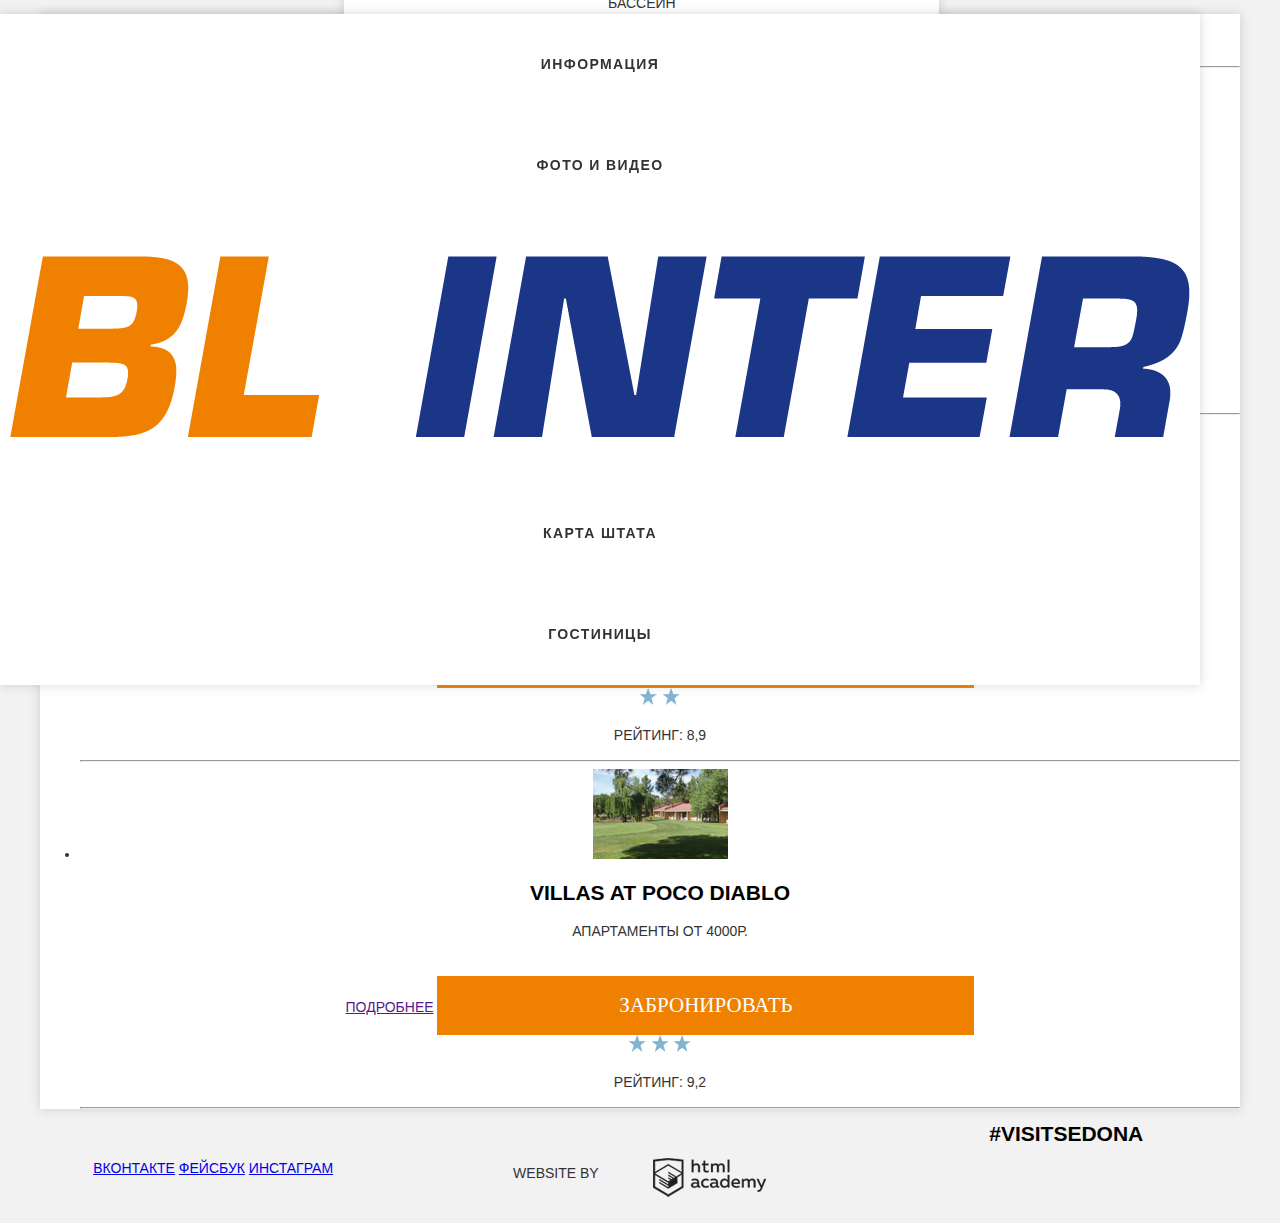
<file: catalog.html>
<!DOCTYPE html>
<html lang="ru">
  <head>
    <meta charset="utf-8">
    <title>SEDONA</title>
     <link href='https://fonts.googleapis.com/css?family=PT+Sans:400,700italic,700,400italic' rel='stylesheet' type='text/css'>
    <link rel="stylesheet" href="css/style.css">
  </head>
  <body>
    <header class="main-header">
      <div class="container">
        <nav class="main-navigation">
          <ul>
            <li>
              <a href="#">Информация</a>
            </li>
            <li>
              <a href="#">Фото и видео</a>
            </li>
            <li>
              <a href="#"> <img src="img/logo.png"> </a>
            </li>
            <li>
              <a href="#">Карта штата</a>
            </li>
            <li>
              <a href="#">Гостиницы</a>
            </li>
          </ul>
        </nav>
    </div>
    </header>
    <main class="container">	 
     <div class="filter-catalog">
     	<form>
     		 <div class="filter-catalog-infrastructure">
           <div>Инфраструктура</div>
           <input type="checkbox" name="sweem">
           <label>Бассейн</label>
           <input type="checkbox" name="parking">
           <label>Парковка</label>
           <input type="checkbox" name="wi-fi">
           <label>wi-fi</label>
         </div>
         <div class="filter-catalog-living">
           <div>Тип жилья</div>
           <input type="checkbox" name="hotel">
           <label>Отель</label>
           <input type="checkbox" name="motel">
           <label>Мотель</label>
           <input type="checkbox" name="appartement">
           <label>Апартаменты</label>
         </div>
         <div>
          <div>Стоимость в сутки</div>
          <input type="number" value="от 0"><input type="number" value="до 3000">
          <input type="range">
         </div>
         <button>Показать</button>
     	</form>
     </div>
     <div class="catalog-hotels">
      <ul>
        <li><div class="catalog-hoteles-col-1">
            <b>Результат</b>
            <div class="sorting">Сортировка<a href="">По цене</a>
            <a href="">По типу</a>
            <a href="">По рейтингу</a>
            </div>
            </div>
          <div class="catalog-hoteles-col-2">
            <div class=""></div>
          </div>
          <hr>
        </li>
        <li>
          <div class="catalog-hoteles-col-1">
            <img src="img/Amara-resort.jpg">
            <h2>Amara resort & spa</h2>
            <p>Гостиница     от 3500р.</p>
            <a href="">Подробнее</a>
            <button>Забронировать</button>
          </div>
          <div class="catalog-hoteles-col-2">
            <div class="rating">
              <img src="img/star.png">
              <img src="img/star.png">
              <img src="img/star.png">
              <img src="img/star.png">
            </div>
            <p>Рейтинг: 8,5</p>
          </div>
          <hr>
        </li>
        <li>
          <div class="catalog-hoteles-col-1">
            <img src="img/Desert-quail.jpg">
            <h2>Desert Quail Inn</h2>
            <p>Мотель     от 2000р.</p>
            <a href="">Подробнее</a>
            <button>Забронировать</button>
          </div>
          <div class="catalog-hoteles-col-2">
            <div class="rating">
              <img src="img/star.png">
              <img src="img/star.png"> 
            </div>
            <p>Рейтинг: 8,9</p>
          </div>
          <hr>
        </li>
        <li>
          <div class="catalog-hoteles-col-1">
            <img src="img/Villas-at-poco.jpg">
            <h2>Villas at Poco Diablo</h2>
            <p>Апартаменты    от 4000р.</p>
            <a href="">Подробнее</a>
            <button>Забронировать</button>
          </div>
          <div class="catalog-hoteles-col-2">
            <div class="rating">
              <img src="img/star.png">
              <img src="img/star.png">
              <img src="img/star.png">  
            </div>
            <p>Рейтинг: 9,2</p>
          </div>
          <hr>
        </li>
      </ul>
     </div>
    </main>
    <footer class="main-footer">
      <b>#VISITSEDONA</b>
        <section class="footer-social">
          <a class="social-btn social-btn-vk" href="#">Вконтакте</a>
          <a class="social-btn social-btn-fb" href="#">Фейсбук</a>
          <a class="social-btn social-btn-inst" href="#">Инстаграм</a>
        </section>
        <section class="footer-CREATED-BY">
        	<p>WEBSITE BY</p>
          <a class="btn" href="https://htmlacademy.ru"><img src="img/logo-academy.png"></a>
        </section>
      </div>
    </footer>
  </body>
</html>
</file>
<file: css/style.css>
body {
    line-height: 21px;;
    text-align: center;
    margin: auto;
	font-size: 14px;
	color: #333;
	font-family: 'Arial Narrow', sans-serif;
	text-transform:  uppercase ;
    background-size: 1122px auto;
    background-color: #f2f2f2;
}
.clear{
	clear: both;
}


h1,h2,b{
	text-transform:  uppercase ;
	color: #000000;
	font-size: 21px;

}
.container{
	max-width: 1200px;
	min-width: 768px;
	margin: 0 auto;
	background-color: white;
	box-shadow: 0 0 10px rgba(122,122,122,0.3);
}

	.main-header { max-width: 1200px;min-width: 768px;width: 100%; z-index:900; position:fixed;background-color: white;}
	.li{ width:16.4%;display:inline-block;vertical-align: top;}
	.li p{position: relative;display: block;top: 25px;text-decoration: none;letter-spacing:0.01em; 
	font-weight: bold;color: #333;}
	.logo{width: 33.4%;display:inline-block;vertical-align:center;top: 35px;position: relative; }
	.main-header  a { display: block;padding: 40px 0px;
    text-decoration: none;text-decoration:none;letter-spacing:0.1em; 
	font-weight: bold;color: #333;}
	.main-header  li a:hover{ background-color: #f08000;color: white;}
	.main-header  li a:active{ background-color: #d4d4d4;color:#000;}
	.main-header  ul{padding: 0;margin: 0;}
	
#intro{
	bottom: -70PX;
	background-image:url(../img/back.jpg); background-repeat:no-repeat; background-position:30% 30%; background-size:cover;
    height: 550px;
    width:100%;
    position:relative;
    z-index: 2;
}
#intro-text{
	position: absolute;
	bottom:120px; left:50%; margin-left:-280px; 
}
.triangle1{
	z-index: 100;

position: absolute;
bottom: 180px;
width: 0;
height: 0;
border-style: solid;
border-width: 0 0 90px 1200px;
border-color: transparent transparent #ffffff transparent;
line-height: 0px;
_border-color: #000000 #000000 #ffffff #000000;
_filter: progid:DXImageTransform.Microsoft.Chroma(color='#000000');
}
.about{
	padding-top: 130px;
	position: relative;
}

.about p{
	padding-top: 30px;
}
.col-1{
	margin-top: 50px;	
}

.col-1 article{
	background-image:url(../img/map.png); background-repeat:no-repeat; background-position:70% 70%; background-size:cover;
	float: left;
	background-color: #aeaeae;
	width: 33.3%;;
	height: 256px; 
}
.col-2 article{
	float: right;
	background-color: #aeaeae;
	width: 33.3%;
	height: 256px; 
}
.discription-item-text{
	padding-top: 50px;
	color: white;
}

.col-1 .img1{
	float: right;
	width: 66.7%;
	height: 256px;
	background-image:url(../img/photo-1.jpg); background-repeat:no-repeat; background-position:30% 30%; background-size:cover;
}
.col-2 .img2{
	float: left;
	width: 66.7%;
	height: 256px;
	background-image:url(../img/photo-2.jpg); background-repeat:no-repeat; background-position:30% 30%; background-size:cover;
}
.discription-item h2{
	color: white;
}
.features{
	clear: both;
	padding-top: 60px;
}
.features-item{display: inline-block;width: 30%; padding-bottom: 50px;}
.features-item img{padding-bottom: 20px;}
.discription{
	width: 100%;
	clear: both;
	color: #656565;
	position: relative;
}
.triangle2{
	z-index: 100;

position: absolute;
top: 257px;
width: 0;
height: 0;
border-style: solid;
border-width: 0 0 90px 1200px;
border-color: transparent transparent #ffffff transparent;
line-height: 0px;
_border-color: #000000 #000000 #ffffff #000000;
_filter: progid:DXImageTransform.Microsoft.Chroma(color='#000000');
}

.discription-item2{
	width: 33.3%;
	height: 346px;
	float: left;
	background-color: #d8d8d8;
	color: #d8d8d8;
}
.discription-item3{
	width: 33.4%;
	height: 346px;
	float: left;
	background-color: #e8e8e8;
	color: #e8e8e8;
}
.discription-item-text2{
	padding-top: 50px;
	color: #656565;
}
.form-titre{
	clear: both;
	background-color: white;
	padding: 60px; 
	margin-bottom: 30px;	
}
.form-index{position: relative;}
form{
	width:  595px; height:  530px;
	background-color: white;
	box-shadow: 0 0 10px rgba(122,122,122,0.3);
	position:absolute; top: -72px; left:48%; margin-left:-270px;  display:block;z-index: 200;
}
.form-content{
	padding-top: 10px;
}
#www{
width:100%; height:550px; 
z-index: 100
background-image:url(../img/map.jpg); background-repeat:no-repeat; background-position:50% 50%; background-size:cover;
 /* background-attachment:fixed */ }

	footer section{
	float: left;
	margin-bottom: 20px;
	
	padding-top: 35px;

}
.footer-CREATED-BY p{
	
	display: inline;
	position: relative;
	top:-19px;
	padding-right: 50px;
}
.main-footer section{
	width: 33.3%;
}
.form-index-titre{
	background-color: #508ddf;
	width: 100%;
	padding: 5px 0;
	color: white;
	font-weight: bold;
	font-size: 1.3em;
	color: white;
}
label{
	display: block;
}
.line{
	;
	display: inline-block;
	margin-bottom: 15px;
	margin: 10px;
}

input, textarea{
background-color: #e9e9e9;
border: none;
}
input{
	width: 254px;
	height: 35px;
}
.line2{
	margin-top: 15px;
}
button{
	width: 537px;
	height: 59px;
	margin-top: 20px;
	background-color: #f08000;
	color: white;
	font-size: 1.5em;
	text-transform:  uppercase ;
	border: none;
	font-family: 'Arial Narrow';
}
button:hover{
	background-color: #ff9a27;
}
</file>
